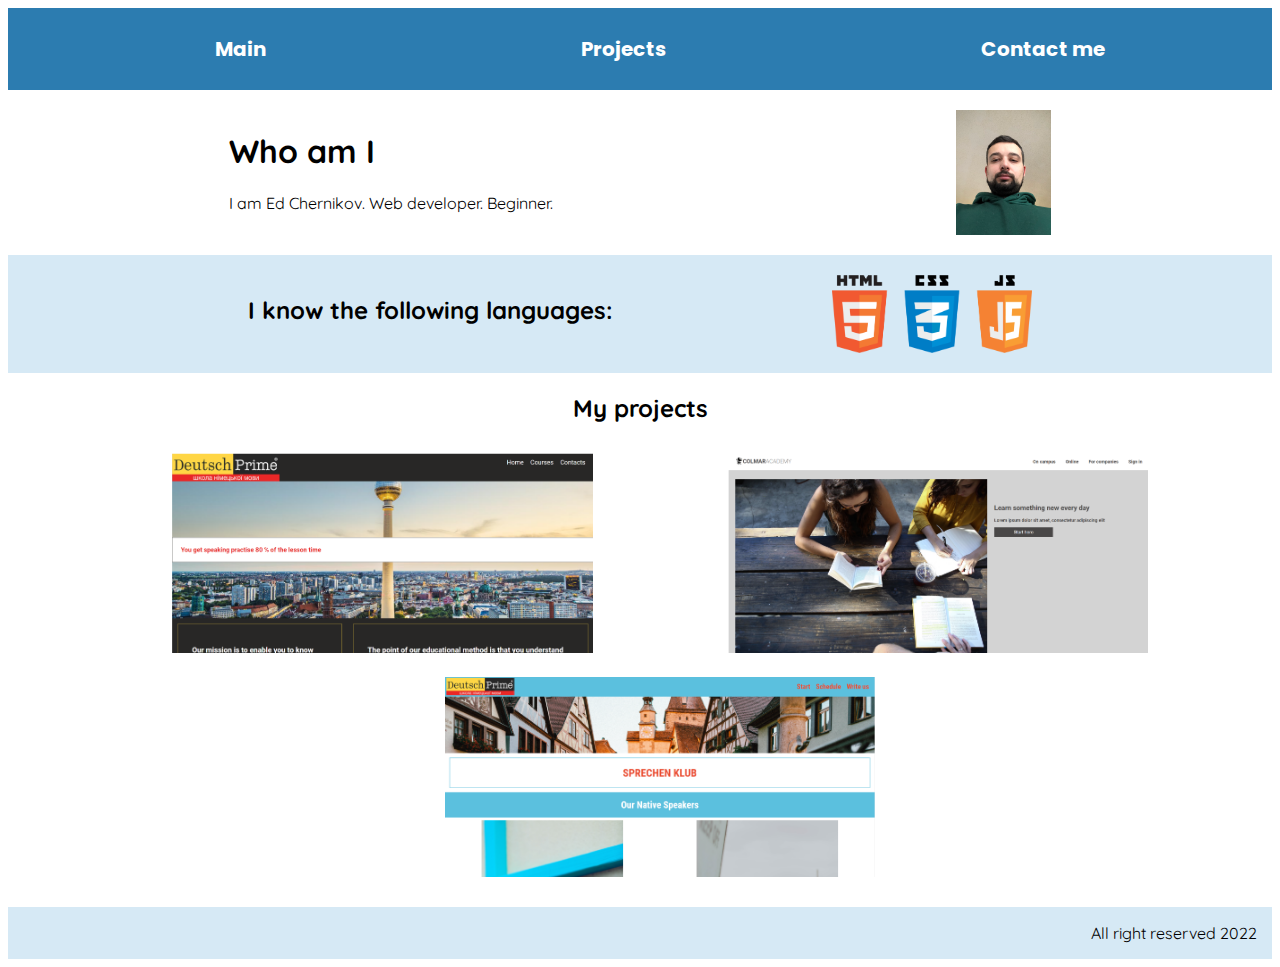
<file: index.html>
<!DOCTYPE html>
<html lang="en">
<head>
    <meta charset="UTF-8">
    <meta http-equiv="X-UA-Compatible" content="IE=edge">
    <meta name="viewport" content="width=device-width, initial-scale=1.0">
    <title>Portfolio</title>
    <link rel="stylesheet" href="./recourses/style.css">
    <link rel="preconnect" href="https://fonts.googleapis.com">
    <link rel="preconnect" href="https://fonts.gstatic.com" crossorigin>
    <link href="https://fonts.googleapis.com/css2?family=Poppins:wght@400;700&family=Quicksand:wght@300;400;600&display=swap" rel="stylesheet">
    <script type="text/javascript" src="./recourses/scriptMain.js" defer></script>
</head>
<body>
    <header>
        <ul>
            <li><a href="#">Main</a></li>
            <li><a href="#projects">Projects</a></li>
            <li><a href="./contacts.html">Contact me</a></li>
        </ul>
    </header>
    <main>
        <section class="about">
            <div class = 'about-text'>
            <h1>Who am I</h1>
            <p>I am Ed Chernikov. Web developer. Beginner.</p>
            </div>
            
            <img src="./recourses/images/IMG_3443.jpg" alt="">
        </section>
        <section class="languages">
            <h2>I know the following languages:</h2>
            <img src="./recourses/images/html-css-js-icons.png" alt="logo">
        </section>
        <section class="projects">
            <a id='projects'><h2>My projects</h2></a>
            <ul id = 'interact'>
                <li id = 'interact1'><a href="https://4es4ernikov.github.io/06_company-home-page/"><img src="./recourses/images/site1.png" alt=""></a></li>
                <li id = 'interact2'><a href="https://4es4ernikov.github.io/05_capstone_colmar/"><img src="./recourses/images/site2.png" alt=""></a></li>
                <li id = 'interact3'><a href="https://4es4ernikov.github.io/07_Challenge-Project-Responsive-Club-Website/"><img src="./recourses/images/site3.png" alt=""></a></li>
            </ul>
        </section>
    </main>
    <footer>
        <p>All right reserved 2022</p>
    </footer>
</body>
</html>
</file>
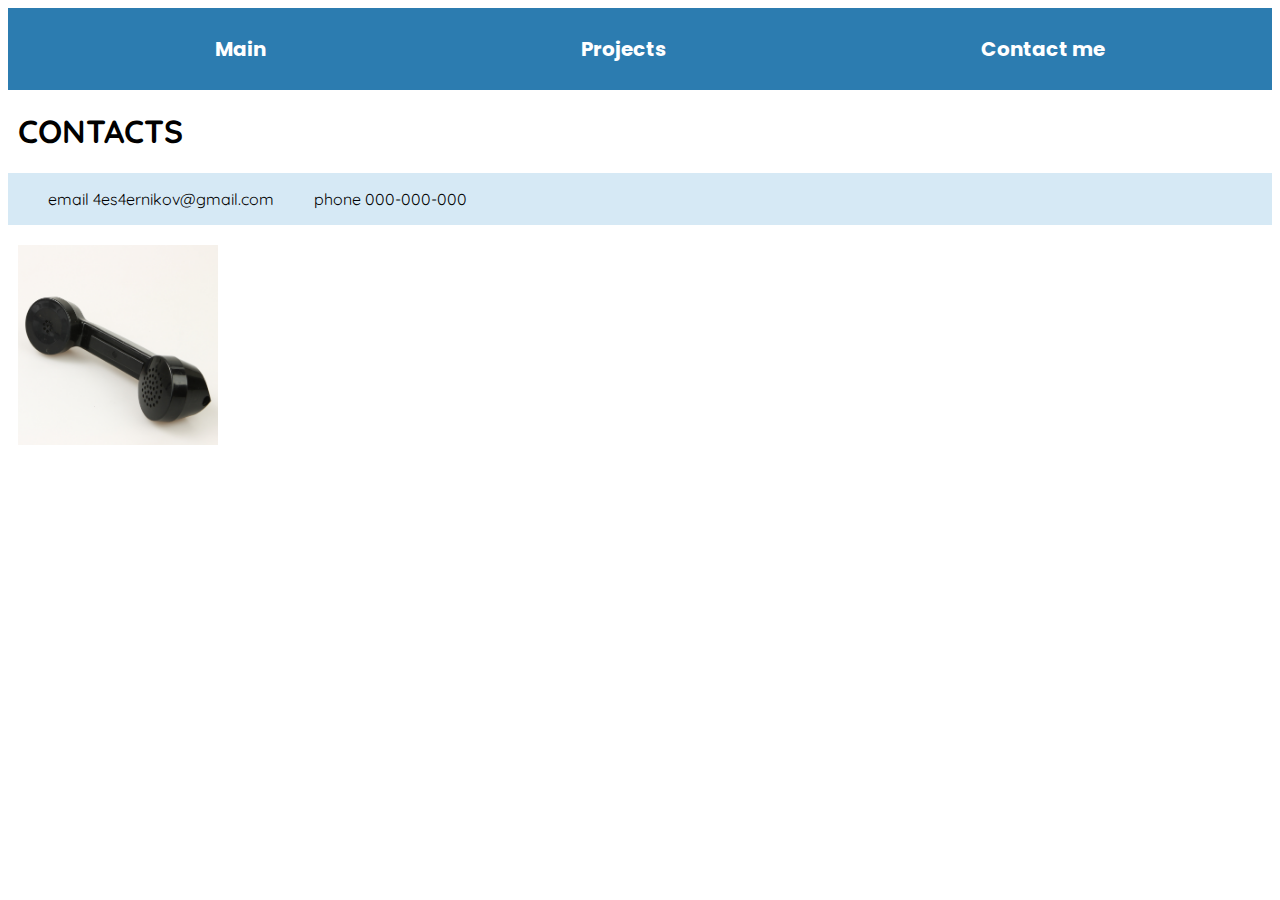
<file: contacts.html>
<!DOCTYPE html>
<html lang="en">
<head>
    <meta charset="UTF-8">
    <meta http-equiv="X-UA-Compatible" content="IE=edge">
    <meta name="viewport" content="width=device-width, initial-scale=1.0">
    <title>Contacts</title>
    <link rel="stylesheet" href="./recourses/style.css">
    <link rel="preconnect" href="https://fonts.googleapis.com">
    <link rel="preconnect" href="https://fonts.gstatic.com" crossorigin>
    <link href="https://fonts.googleapis.com/css2?family=Poppins:wght@400;700&family=Quicksand:wght@300;400;600&display=swap" rel="stylesheet">
</head>
<body class='contacts'>
    <header>
        <ul>
            <li><a href="./index.html">Main</a></li>
            <li><a href="./index.html#projects">Projects</a></li>
            <li><a href="./contacts.html">Contact me</a></li>
        </ul>
    </header>
    <main> 
        <h1>CONTACTS</h1>
        <div class ='contact-numbers'>
            <ul>email   4es4ernikov@gmail.com</ul>
            <ul>phone 000-000-000</ul>
         </div>
          <img src="./recourses/images/Ackermann-Funk-70-Hörer-Gehäuse-Funkhorst-.jpg" alt="phone">
    </main>
    
</body>
</html>
</file>
<file: recourses/style.css>
header {
    font-family: 'Poppins', sans-serif;
    background-color:#2C7CB0 ;
    padding: 10px;
}
header ul {
    display: flex;
    justify-content: space-around;
    list-style-type: none;
}

header ul a {
    text-decoration: none;
    color: white;
    font-size: 20px;
    font-weight: bold;
}
main {
    font-family: 'Quicksand', sans-serif;
    /* about*/
}
.about {
    display: flex;
    flex-wrap: wrap;
    justify-content: space-around;
    padding: 20px;
}
.about img {
    width: auto;
    height: 125px;
}
/* languages*/
.languages {
    background-color:#D6E9F5 ;
    padding: 20px;
    display: flex;
    justify-content: space-evenly;
}
.languages img {
    height: auto;
    width: 200px;
}
/* projects*/
.projects h2 {
    display: flex;
    justify-content: center;
}
.projects ul {
    display: flex;
    flex-wrap: wrap;
    justify-content: space-evenly;
    list-style-type: none;
}
.projects ul img {
    width: auto;
    height: 200px;
    padding: 10px;
}
/* footer*/
footer  {
    display: flex;
    justify-content: flex-end;
    padding-right: 15px;
    font-family: 'Quicksand', sans-serif;
    background-color:#D6E9F5 ;
}

/*contacts*/
.contacts {
    font-family: 'Quicksand', sans-serif;
}
.contacts h1 {
    padding-left:10px;
}
.contacts img {
    width: auto;
    height: 200px;
    padding: 10px;
    padding-top:20px;
}
.contact-numbers {
    display: flex;
    flex-wrap: wrap;
    justify-content: flex-start;
    padding-right: 15px;
    font-family: 'Quicksand', sans-serif;
    background-color:#D6E9F5 ;
}
/*animation */
.about-text {
    animation-name: slidein;
    animation-duration: 3s;
}

@keyframes slidein {
    0% {
        transform: scale(0.1);
        opacity: 0;
      }
      60% {
        transform: scale(1.2);
        opacity: 1;
      }
      100% {
        transform: scale(1);
      }
}
#interact1:hover, #interact2:hover,#interact3:hover {
    border: 1px solid blue
}

@media only screen and (max-width: 640px) {
    .languages {
        flex-wrap: wrap;
    }
    header ul {
        flex-direction: column;
        align-items: center;
    }
}
</file>
